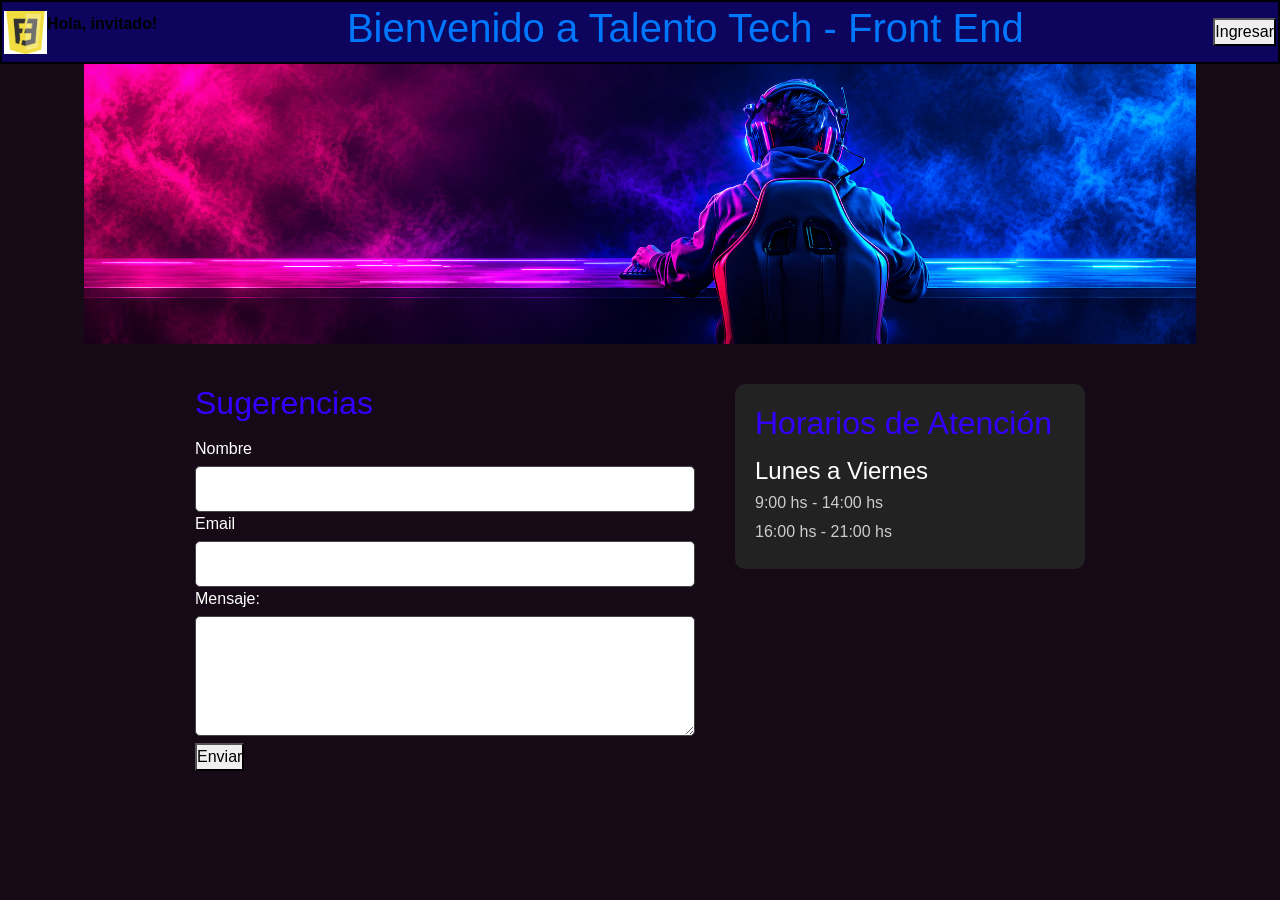
<file: contacto.html>
<!DOCTYPE html>
<html lang="en">
<head>

    <meta charset="UTF-8">
    <meta name="viewport" content="width=device-width,
    initial-scale=1.0">
    <title>Dinastía Gaming</title>
    <link rel="stylesheet" href="styles.css">
    <link rel="stylesheet" href="https://cdnjs.cloudflare.com/ajax/libs/font-awesome/6.5.1/css/all.min.css">
    <link href="https://cdn.jsdelivr.net/npm/bootstrap@5.3.8/dist/css/bootstrap.min.css" rel="stylesheet" integrity="sha384-sRIl4kxILFvY47J16cr9ZwB07vP4J8+LH7qKQnuqkuIAvNWLzeN8tE5YBujZqJLB" crossorigin="anonymous">
</head>

<body>
    <header class="header">
        <div class="header-saludo">
            <img src="logo.png" alt="Logo de tu sitio web" class="header-logo">
            <p>Hola, invitado!</p>
        </div>
        <div class="header-frase">
            <h1>Bienvenido a Talento Tech - Front End</h1>
        </div>
        <div class="header-login">
            <button class="btn-login">Ingresar</button>
        </div>
    </header>

    <main>
        <a href="index.html">    
            <section class="banner">
                <div class="banner-contenido">
                </div>
            </section>
        </a>
        <div class="flex-contacto">
            <section class="contacto-form">
                <h2 class ="sugerencias"> Sugerencias </h2>
                <form action="" method="post">
                    <div>
                        <label for="nombre">Nombre</label>
                        <input type="text" id="nombre" name="nombre" required>
                    </div>
                    <div>
                        <label for="email">Email</label>
                        <input type="email" id="email" name="email" required>
                    </div>
                    <div>
                        <label for="mensaje">Mensaje:</label>
                        <textarea id="mensaje" name="mensaje"
                        required></textarea>
                    </div>
                    <button type="submit"> Enviar</button>
                </form>
            </section>

            <section class="contacto-horarios">
                <h2 class="horario-atencion">Horarios de Atención</h2>
                <div>
                    <h4 class="horario-atencion-dias">Lunes a Viernes</h4>
                    <p class="horario-atencion-horas">9:00 hs - 14:00 hs</p>
                    <p class="horario-atencion-horas">16:00 hs - 21:00 hs</p>
                </div>
            </section>

        </div>
    </main>
</body>
</html>
</file>
<file: styles.css>
/*Mala práctica
html{
    font-size: 20px;
}*/

@import url('https://fonts.googleapis.com/css2?family=Roboto:ital,wght@0,100..900;1,100..900&display=swap');

@font-face {
    font-family: 'Cursiva';
    src: url(../Roboto/Roboto-Italic-VariableFont_wdth\,wght.ttf);
}

@font-face {
    font-family: 'Negrita';
    src: url(../Roboto/static/Roboto-ExtraBold.ttf);
}

* {
    margin: 0;
    padding:0;
    box-sizing: border-box;
    font-family: "Spartan", sans-serif;
/*    outline: 1px solid red; Agregado para visualizar desbordamientos*/ 
}
/*Selectores de etiquetas*/
body {
    font-family: 'FuenteCursiva';
    background-color: #160a16 !important;
    color: #fff;
}

.header{
    min-height: 45px;
    padding:  5px;
    width: auto;
    display: flex;
    justify-content: space-between;
    align-items: center;
    padding: 2px;
    background-color: rgba(12, 4, 112, 0.8);
    border: 2px solid black;

}

.header-saludo{
    display: flex;
    align-items: center;
    color: black;
    font-weight: bold;
}

.header-logo{
    height: 43px;
    width: 43px;
}

.header-frase{
    display: flex;
    align-items: center;
    color:rgb(0, 119, 255)
}

.header-repo{
    font-size: 1rem;
    margin: 10px;
    gap: 10px;
    color:rgb(0, 0, 0);
    text-decoration: none;
    transition: color 0.2s ease;
}

.header-login{
    display: flex;
    align-items: center;
}

h2 {
    color:blue;
    font-size: 28px;
}

span {
    color:rgb(190, 165, 0);
    font-weight: bold;
}

.hipervinculo-style{
    text-decoration: none;
    color: green;
    margin: 10px auto;
    display: block;
}

.banner {
    width: 100%;
    height:280px;
    margin: 0;
    padding: 0;
    background-image: url("img/banner.png");
    background-repeat: no-repeat;
    background-size: contain    ;
    background-position: center;
}


.banner-contenido{

}

.banner-img{

}

.categorias{

    border: 2px solid;
    color:#9d1a1a;
    border-radius: 5px;
}

.categorias-flex{
    display: flex;
    justify-content: center;
    align-items: center;
    gap: 15px;
    padding: 15px;
    border: 2px solid;
    color: green;
    flex-wrap: nowrap;
}

.categoria{
    display:flex;
    flex-direction: column;
    flex-grow: 1;
    flex-shrink: 1;
    flex-basis: 0;
    max-width: 150px;
    min-width: 50px;
    border: 3px solid;
    color:rgb(0, 0, 183);
    max-height: 150px;
    min-height: 50px;
    text-decoration: none;
}

.categoria:hover .categoria-nombre{
    color:rgba(196, 196, 209, 0.9);
}

.categoria-img{
    border-radius: 50%;
    overflow: hidden;
    width: 100%;
    height: 100%;
}

.categoria-nombre{
    font-size: 25px;
    font-weight: bold;
    color:rgba(196, 196, 209, 0.696);
    text-transform: uppercase;
    text-align: center;
    width: 100%;
}

.categoria-nombre:hover{
    color:rgba(196, 196, 209, 0.9);
}

.banner-destacados {
    width: 100%;
    height:200px;
    margin: 0;
    padding: 0;
    background-image: url("img/banner-destacados.png");
    background-repeat: no-repeat;
    background-size: cover;
    background-position: center;

    display: flex;
    align-items: center;
    justify-content: center;
    text-align: center;
}

.titulo-destacados{
    color: yellow;
}

.subtitulo-destacados{
    color: yellow;
}

.frase-destacados{
    color: yellow;
}

.productos-destacados{
    text-align: center;
}

.producto-destacado-titulo{
    color:#fff;
    text-transform: uppercase;
}

.productos-destacados-grid{
    display: grid;
    grid-template-columns: repeat(3,1fr);
    gap: 20px;
    margin: 0 auto;
    justify-content: center;
}

.producto-destacado-precio{
    font-size: 1.2rem;
    font-weight: bold;
    color: #e5e10c;
}

.producto{
    background-color: #111;
    border-radius: 5px;
    padding: 0;
    border: 3px solid rgb(115, 168, 36);
}

.producto:hover{
    transform: scale(1.1);
    transition: 0.2s;
    border-color: greenyellow;
    cursor: pointer;
}

.producto-destacado-img{
    width: 200px;
    height: 200px;
    object-fit: contain;
    border-radius: 5px;
    background-color: #111;
}


.padre{
    font-size: 20px;
    padding: 10px;
    margin: 10px auto;
    align-content: center;
    border: 5px solid #9d1a1a;
    text-align: center;
    color: lightblue;
    width: 600px;
    height: 350px;
}


.hijo{
    font-size: 0.5em;
    margin: 3px;
    border: 3px solid #a73d3d;
    width: 35vw;
    height: 40vh;
    overflow: auto;
}

.hijo p{
    font-size: 1em;
    margin: 3px;
    align-content: center;
    color: rgb(0, 203, 119);
    border: 3px solid green;
    width: 30vw;
    height: 30vh;
    overflow: auto;
}

.instagram{
    font-family: 'FuenteNegrita', Times, serif;
    color:rgb(0, 203, 119);
}

.box {
    width: 800px;
    height: 600px;
    border: 3px solid whitesmoke;
    margin: 20px;
    padding: 30px;
    font-family: 'Cursiva';
    border-radius: 15px;
}

.posiciones {
    width: 800px;
    height: 600px;
    border: 3px solid whitesmoke;
    margin: 20px;
    padding: 30px;
    font-family: 'Cursiva';
    border-radius: 15px;
    position: relative;
}
.static {
    height: 40px;
    padding: 2px;
    position: static;
    align-content: center;
    background-color: whitesmoke;
    color: black;
    border-radius: 10px;

}

.absolute {
    height: 40px;
    weight: 600px;
    align-content: center;
    top: 70px;
    left: 30px;
    right: 30px;
    padding: 2px;
    position: absolute;
    background-color: lightcoral;
    color: black;
    border-radius: 10px;
}

.relative {
    height: 40px;
    position: relative;
    top: 40px;
    bottom: 20px;
    align-content: center;
    left: 0px;
    right: -20px;
    background-color: green;
    border-radius: 10px;

}

/*.fixed { Respeceto a la ventana del navegador.
    height: 40px;
    position: fixed;
    align-content: center;
    background-color: lightskyblue;
    left: 52px;
    right: 478px;
    top: 385px;
    color: black;
    border-radius: 10px;
}*/

.btn-whatsapp {
    position: fixed;
    bottom: 15px;
    right: 15px;
    z-index: 99999;
    height: 60px;
    width: 60px;
    background-image: url("img/WhatsApp.png");
    background-size: contain;
}

.btn-whatsapp:hover{
    transform: scale(1.1);
}

.sticky {
    height: 40px;
    align-content: center;
    top: 84.5vh;
    position: sticky;
    background-color: lightgoldenrodyellow;
    color: black;
    border-radius: 10px;
}

/* =====================
    CONTACTO.html
=====================*/

.flex-contacto{
    display:flex;
    gap: 40px;
    justify-content: center;
    align-items: flex-start;
    padding: 40px;
    flex-wrap: wrap;
}

.contacto-form{
    flex-grow: 1;
    flex-shrink: 1;
    flex-basis: 400px;
    max-width: 500px;
}

.contacto-form input{
    width: 100%;
    padding: 10px;
    border: 1px solid #444444;
    border-radius: 5px;
    background-color: #ffffff;
    box-sizing: border-box;
    font-family: inherit;
}

.contacto-form label{
    display: block;
    margin-bottom: 5px;
    color: #fff;
    font-weight: 500;
}

.contacto-form textarea{
    width: 100%;
    min-height: 120px;
    resize: vertical;
    padding: 10px;
    border: 1px solid #444;
    border-radius: 5px;
    background-color: #fff;
    box-sizing: border-box;
    font-family: inherit;
}

.contacto-horarios{
    flex-grow: 1;
    flex-shrink: 1;
    flex-basis: 250px;
    max-width: 350px;
    background-color: #222;
    padding: 20px;
    border-radius: 10px;
}

.sugerencias{
    color: #3300ff;
    margin-bottom: 15px;
}

.horario-atencion{
    color: #3300ff;
    margin-bottom: 15px;
}

.horario-atencion-dias{
    color: #fff;
    margin-bottom: 5px;
}

.horario-atencion-horas{
    color: #ccc;
    margin: 0 0 5px 0;
}

.video{
    display: block;
    margin: 20px auto;
    width: 100%;
    max-width: 500px;
    height: auto;
}

/*==============================
 Responsive para Celulares
==============================*/

@media(max-width: 770px){

 
    .banner{
        background-size: cover;
        height: 150px;
    }
    .categorias-flex{
        gap: 8px;
        padding: 8px;
    }

    .categoria{
        max-width: 150px;
        min-width: 50px;
        margin: 0;
        height: auto;

    }

    .categoria-img{
        width: 100%;

    }

    .categoria-nombre{
        font-size: 0.8rem;
    }

    .productos-destacados-grid{
        grid-template-columns: repeat(2, 1fr);
        max-width: 100%;
        gap: 5px;
        padding: 5px;
    }

    .producto:hover{
        transform: scale(1.03);
    }

    .header-repo{
        display: none;
    }

}
</file>
